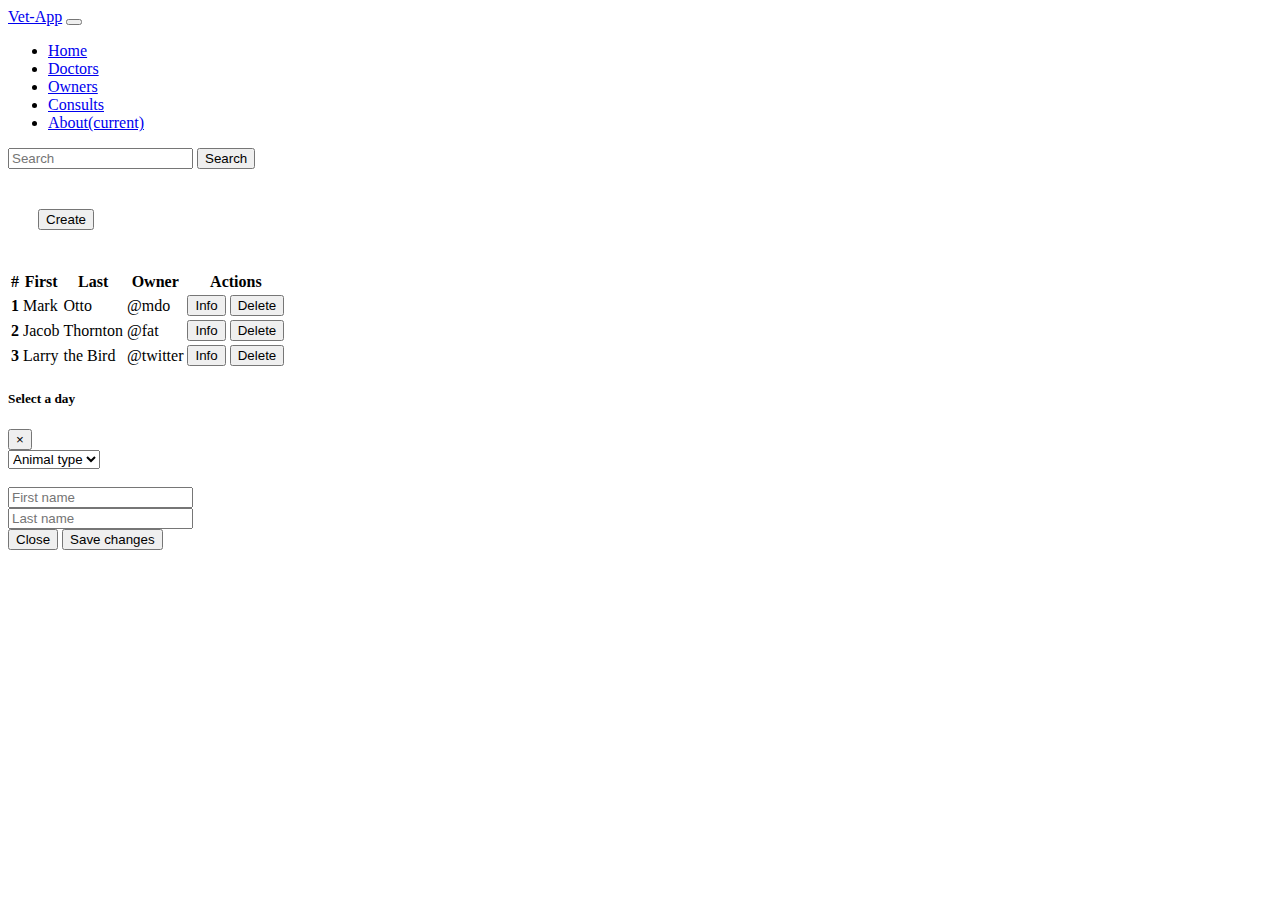
<file: frontend/about.html>
<!DOCTYPE html>
<html lang="en">
  <head>
    <!-- Required meta tags -->
    <meta charset="utf-8" />
    <meta
      name="viewport"
      content="width=device-width, initial-scale=1, shrink-to-fit=no"
    />

    <!-- Bootstrap CSS -->
    <link
      rel="stylesheet"
      href="https://cdn.jsdelivr.net/npm/bootstrap@4.5.3/dist/css/bootstrap.min.css"
      integrity="sha384-TX8t27EcRE3e/ihU7zmQxVncDAy5uIKz4rEkgIXeMed4M0jlfIDPvg6uqKI2xXr2"
      crossorigin="anonymous"
    />
    <link rel="stylesheet" href="/frontend/user/resources/css/styles.css" />

    <title>Vet App</title>
  </head>
  <body>
    <div class="container">
      <!--start navbar-->
      <nav class="navbar navbar-expand-lg navbar-dark bg-dark">
        <a class="navbar-brand" href="#">Vet-App</a>
        <button
          class="navbar-toggler"
          type="button"
          data-toggle="collapse"
          data-target="#navbarColor01"
          aria-controls="navbarColor01"
          aria-expanded="false"
          aria-label="Toggle navigation"
        >
          <span class="navbar-toggler-icon"></span>
        </button>

        <div class="collapse navbar-collapse" id="navbarColor01">
          <ul class="navbar-nav mr-auto">
            <li class="nav-item">
              <a class="nav-link" href="/frontend/user/index.html"> Home </a>
            </li>
            <li class="nav-item">
              <a class="nav-link" href="/frontend/user/doctors.html">Doctors</a>
            </li>
            <li class="nav-item">
              <a class="nav-link" href="/frontend/user/owners.html">Owners</a>
            </li>
            <li class="nav-item">
              <a class="nav-link" href="/frontend/user/consults.html"
                >Consults</a
              >
            </li>
            <li class="nav-item active">
              <a class="nav-link" href="/frontend/user/about.html"
                >About<span class="sr-only">(current)</span></a
              >
            </li>
          </ul>
          <form class="form-inline">
            <input
              class="form-control mr-sm-2"
              type="search"
              placeholder="Search"
              aria-label="Search"
            />
            <button class="btn btn-outline-info my-2 my-sm-0" type="submit">
              Search
            </button>
          </form>
        </div>
      </nav>
      <!--end navbar-->
      <div class="create-div">
        <button
          type="button"
          class="btn btn-primary btn-lg btn-block"
          data-toggle="modal"
          data-target="#exampleModal"
        >
          Create
        </button>
      </div>

      <table class="table table-striped">
        <thead class="thead-dark">
          <tr>
            <th scope="col">#</th>
            <th scope="col">First</th>
            <th scope="col">Last</th>
            <th scope="col">Owner</th>
            <th scope="col">Actions</th>
          </tr>
        </thead>
        <tbody>
          <tr>
            <th scope="row">1</th>
            <td>Mark</td>
            <td>Otto</td>
            <td>@mdo</td>
            <td>
              <button type="button" class="btn btn-info">Info</button>
              <button type="button" class="btn btn-danger">Delete</button>
            </td>
          </tr>
          <tr>
            <th scope="row">2</th>
            <td>Jacob</td>
            <td>Thornton</td>
            <td>@fat</td>
            <td>
              <button type="button" class="btn btn-info">Info</button>
              <button type="button" class="btn btn-danger">Delete</button>
            </td>
          </tr>
          <tr>
            <th scope="row">3</th>
            <td>Larry</td>
            <td>the Bird</td>
            <td>@twitter</td>
            <td>
              <button type="button" class="btn btn-info">Info</button>
              <button type="button" class="btn btn-danger">Delete</button>
            </td>
          </tr>
        </tbody>
      </table>

      <!-- Modal -->
      <div
        class="modal fade"
        id="exampleModal"
        tabindex="-1"
        aria-labelledby="exampleModalLabel"
        aria-hidden="true"
      >
        <div class="modal-dialog">
          <div class="modal-content">
            <div class="modal-header">
              <h5 class="modal-title" id="exampleModalLabel">Select a day</h5>
              <button
                type="button"
                class="close"
                data-dismiss="modal"
                aria-label="Close"
              >
                <span aria-hidden="true">&times;</span>
              </button>
            </div>
            <div class="modal-body">
              <form>
                <div class="form-row">
                  <div class="col">
                    <select class="form-control" id="exampleFormControlSelect1">
                      <option>Animal type</option>
                      <option>Dog</option>
                      <option>Cat</option>
                      <option>Reptile</option>
                      <option>Bird</option>
                    </select>
                  </div>
                </div>
                <br />
                <div class="form-row">
                  <div class="col">
                    <input
                      type="text"
                      class="form-control"
                      placeholder="First name"
                    />
                  </div>
                  <div class="col">
                    <input
                      type="text"
                      class="form-control"
                      placeholder="Last name"
                    />
                  </div>
                </div>
              </form>
            </div>
            <div class="modal-footer">
              <button
                type="button"
                class="btn btn-secondary"
                data-dismiss="modal"
              >
                Close
              </button>
              <button type="button" class="btn btn-primary">
                Save changes
              </button>
            </div>
          </div>
        </div>
      </div>
    </div>

    <!--  -->
    <script
      src="https://code.jquery.com/jquery-3.5.1.slim.min.js"
      integrity="sha384-DfXdz2htPH0lsSSs5nCTpuj/zy4C+OGpamoFVy38MVBnE+IbbVYUew+OrCXaRkfj"
      crossorigin="anonymous"
    ></script>
    <script
      src="https://cdn.jsdelivr.net/npm/bootstrap@4.5.3/dist/js/bootstrap.bundle.min.js"
      integrity="sha384-ho+j7jyWK8fNQe+A12Hb8AhRq26LrZ/JpcUGGOn+Y7RsweNrtN/tE3MoK7ZeZDyx"
      crossorigin="anonymous"
    ></script>
  </body>
</html>
</file>
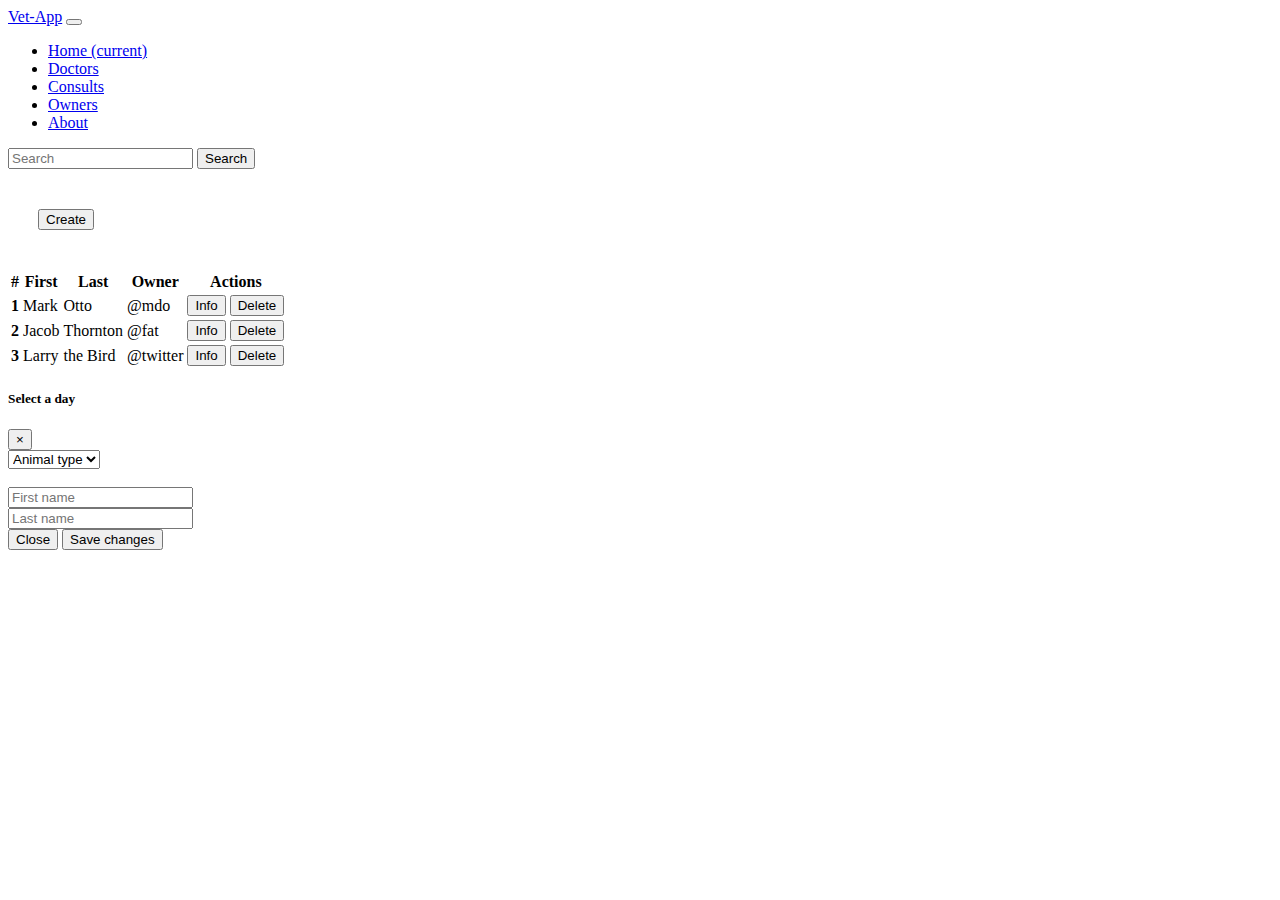
<file: user/about.html>
<!DOCTYPE html>
<html lang="en">
  <head>
    <!-- Required meta tags -->
    <meta charset="utf-8" />
    <meta
      name="viewport"
      content="width=device-width, initial-scale=1, shrink-to-fit=no"
    />

    <!-- Bootstrap CSS -->
    <link
      rel="stylesheet"
      href="https://cdn.jsdelivr.net/npm/bootstrap@4.5.3/dist/css/bootstrap.min.css"
      integrity="sha384-TX8t27EcRE3e/ihU7zmQxVncDAy5uIKz4rEkgIXeMed4M0jlfIDPvg6uqKI2xXr2"
      crossorigin="anonymous"
    />
    <link rel="stylesheet" href="./resources/css/styles.css" />

    <title>Vet App</title>
  </head>
  <body>
    <div class="container">
      <!--start navbar-->
      <nav class="navbar navbar-expand-lg navbar-dark bg-dark">
        <a class="navbar-brand" href="#">Vet-App</a>
        <button
          class="navbar-toggler"
          type="button"
          data-toggle="collapse"
          data-target="#navbarColor01"
          aria-controls="navbarColor01"
          aria-expanded="false"
          aria-label="Toggle navigation"
        >
          <span class="navbar-toggler-icon"></span>
        </button>

        <div class="collapse navbar-collapse" id="navbarColor01">
          <ul class="navbar-nav mr-auto">
            <li class="nav-item active">
              <a class="nav-link" href="/user/index.html">
                Home <span class="sr-only">(current)</span></a
              >
            </li>
            <li class="nav-item">
              <a class="nav-link" href="/user/doctors.html">Doctors</a>
            </li>
            <li class="nav-item">
              <a class="nav-link" href="/user/consults.html">Consults</a>
            </li>
            <li class="nav-item">
              <a class="nav-link" href="/user/owners.html">Owners</a>
            </li>
            <li class="nav-item">
              <a class="nav-link" href="/user/about.html">About</a>
            </li>
          </ul>
          <form class="form-inline">
            <input
              class="form-control mr-sm-2"
              type="search"
              placeholder="Search"
              aria-label="Search"
            />
            <button class="btn btn-outline-info my-2 my-sm-0" type="submit">
              Search
            </button>
          </form>
        </div>
      </nav>
      <!--end navbar-->
      <div class="create-div">
        <button
          type="button"
          class="btn btn-primary btn-lg btn-block"
          data-toggle="modal"
          data-target="#exampleModal"
        >
          Create
        </button>
      </div>

      <table class="table table-striped">
        <thead class="thead-dark">
          <tr>
            <th scope="col">#</th>
            <th scope="col">First</th>
            <th scope="col">Last</th>
            <th scope="col">Owner</th>
            <th scope="col">Actions</th>
          </tr>
        </thead>
        <tbody>
          <tr>
            <th scope="row">1</th>
            <td>Mark</td>
            <td>Otto</td>
            <td>@mdo</td>
            <td>
              <button type="button" class="btn btn-info">Info</button>
              <button type="button" class="btn btn-danger">Delete</button>
            </td>
          </tr>
          <tr>
            <th scope="row">2</th>
            <td>Jacob</td>
            <td>Thornton</td>
            <td>@fat</td>
            <td>
              <button type="button" class="btn btn-info">Info</button>
              <button type="button" class="btn btn-danger">Delete</button>
            </td>
          </tr>
          <tr>
            <th scope="row">3</th>
            <td>Larry</td>
            <td>the Bird</td>
            <td>@twitter</td>
            <td>
              <button type="button" class="btn btn-info">Info</button>
              <button type="button" class="btn btn-danger">Delete</button>
            </td>
          </tr>
        </tbody>
      </table>

      <!-- Modal -->
      <div
        class="modal fade"
        id="exampleModal"
        tabindex="-1"
        aria-labelledby="exampleModalLabel"
        aria-hidden="true"
      >
        <div class="modal-dialog">
          <div class="modal-content">
            <div class="modal-header">
              <h5 class="modal-title" id="exampleModalLabel">Select a day</h5>
              <button
                type="button"
                class="close"
                data-dismiss="modal"
                aria-label="Close"
              >
                <span aria-hidden="true">&times;</span>
              </button>
            </div>
            <div class="modal-body">
              <form>
                <div class="form-row">
                  <div class="col">
                    <select class="form-control" id="exampleFormControlSelect1">
                      <option>Animal type</option>
                      <option>Dog</option>
                      <option>Cat</option>
                      <option>Reptile</option>
                      <option>Bird</option>
                    </select>
                  </div>
                </div>
                <br />
                <div class="form-row">
                  <div class="col">
                    <input
                      type="text"
                      class="form-control"
                      placeholder="First name"
                    />
                  </div>
                  <div class="col">
                    <input
                      type="text"
                      class="form-control"
                      placeholder="Last name"
                    />
                  </div>
                </div>
              </form>
            </div>
            <div class="modal-footer">
              <button
                type="button"
                class="btn btn-secondary"
                data-dismiss="modal"
              >
                Close
              </button>
              <button type="button" class="btn btn-primary">
                Save changes
              </button>
            </div>
          </div>
        </div>
      </div>
    </div>

    <!--  -->
    <script
      src="https://code.jquery.com/jquery-3.5.1.slim.min.js"
      integrity="sha384-DfXdz2htPH0lsSSs5nCTpuj/zy4C+OGpamoFVy38MVBnE+IbbVYUew+OrCXaRkfj"
      crossorigin="anonymous"
    ></script>
    <script
      src="https://cdn.jsdelivr.net/npm/bootstrap@4.5.3/dist/js/bootstrap.bundle.min.js"
      integrity="sha384-ho+j7jyWK8fNQe+A12Hb8AhRq26LrZ/JpcUGGOn+Y7RsweNrtN/tE3MoK7ZeZDyx"
      crossorigin="anonymous"
    ></script>
  </body>
</html>
</file>
<file: frontend/user/resources/css/styles.css>
.create-div {
  padding: 40px 30px;
}

.alert {
  display: none;
}
</file>
<file: user/resources/css/styles.css>
.create-div {
  padding: 40px 30px;
}
</file>
